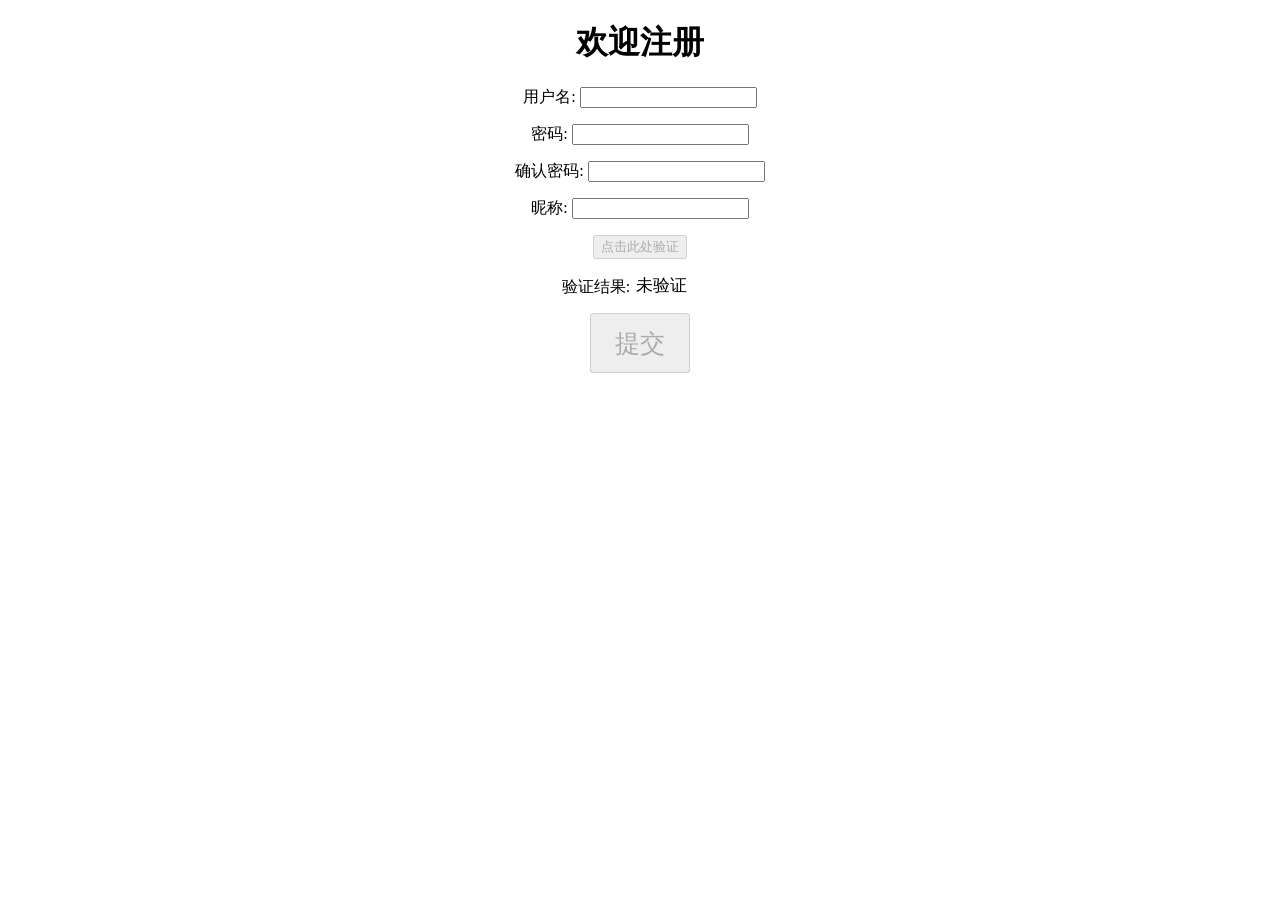
<file: index.html>
﻿<!doctype html>
<html>
<head>
<meta charset="utf-8">
<meta name="renderer" content="webkit">
<!-- 内核为极速核 -->
<title>注册demo</title>
</head>
<script src="http://captcha.three-thinking.com/js/jquery.js"></script>
<script src="http://captcha.three-thinking.com/js/confirm.js"></script>
<link href="http://captcha.three-thinking.com/css/buttons.css" rel="stylesheet">
<body>
<div align="center">
	<h1>欢迎注册</h1>
	<p>
  <form action="demosub.php" method="post">
	  <label for="textfield">用户名:</label>
      <input type="text" name="textfield" id="textfield">
	</p>
	<p>
	  <label for="textfield2">密码:</label>
      <input type="text" name="textfield2" id="textfield2">
    </p>
	<p>
	  <label for="textfield3">确认密码:</label>
      <input type="text" name="textfield3" id="textfield3">
    </p>
	<p>
	  <label for="textfield4">昵称:</label>
      <input type="text" name="textfield4" id="textfield4">
    </p>
	<p><button id="scaptcha" class="button button-royal button-rounded button-large" disabled >点击此处验证</button></p>
	<input type="hidden" id="vcaptcha" name="vcaptcha" value="-1"/>
	<p>
	  <label for="textfield5">验证结果:</label>
      <input type="text" width="80px" value="未验证" style="border: none;font-size: 17px;width:80px" readonly name="textfield5" id="textfield5">
	</p>
	<p>
	
  </p>
	<p>
	  <input style="width:100px;height: 60px;font-size: 25px;"width="200px" height="100px" type="submit" name="submit" id="submit" disabled value="提交">
	</p>
	  </form>
</div>
</body>
<script>
function recover()//将提交按钮置为可操作
{
	$("#submit").attr("disabled",false);
	$("#textfield5").val("验证成功");
}
	getconfirm(recover);//调用验证函数
	
</script>
</html>
</file>
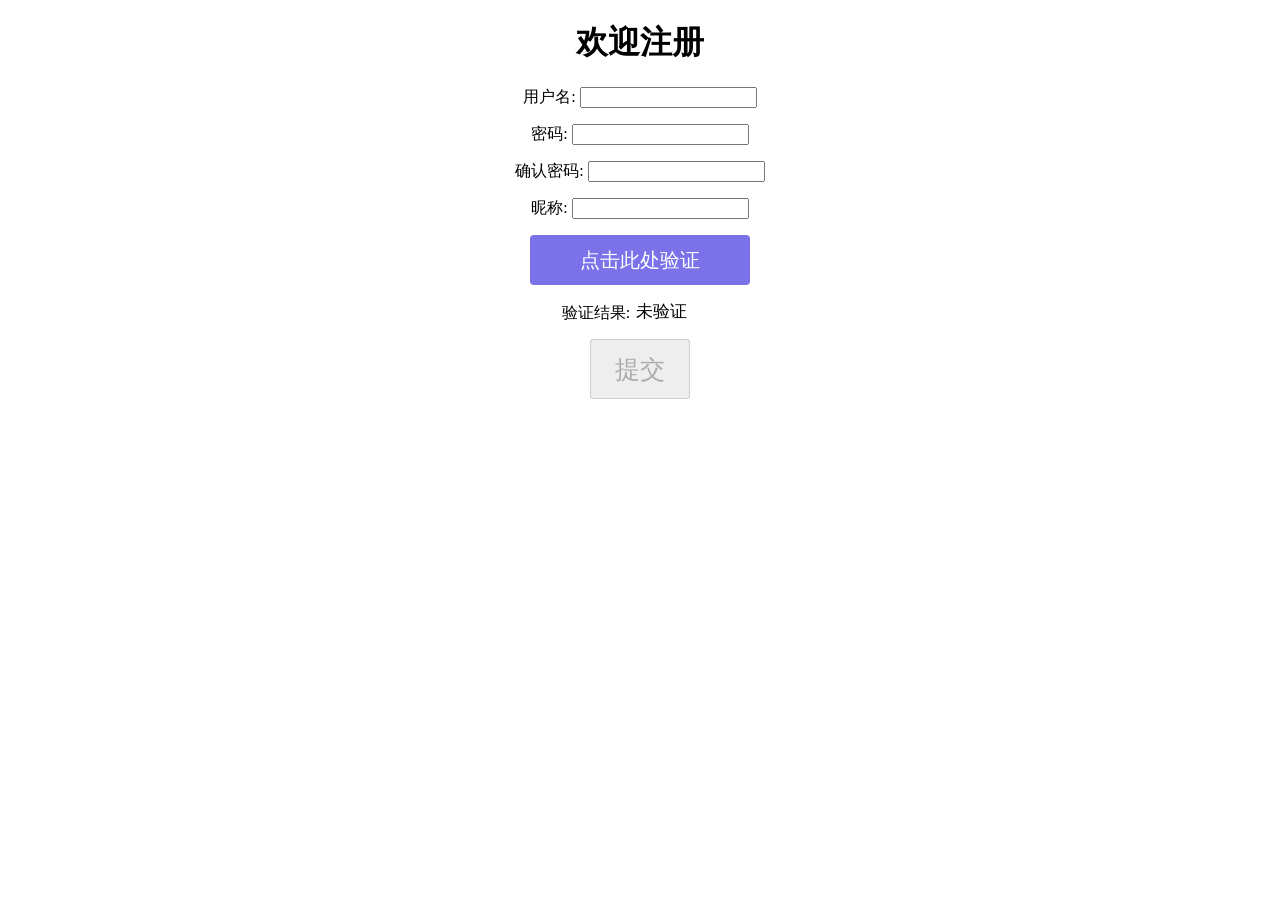
<file: demo.html>
<!doctype html>
<html>
<head>
<meta charset="utf-8">
<title>注册demo</title>
</head>
<script src="js/jquery.js"></script>
<script src="js/confirm.js"></script>
<link href="css/buttons.css" rel="stylesheet">
<body>
<div align="center">
	<h1>欢迎注册</h1>
	<p>
  <form action="demosub.php" method="post">
	  <label for="textfield">用户名:</label>
      <input type="text" name="textfield" id="textfield">
	</p>
	<p>
	  <label for="textfield2">密码:</label>
      <input type="text" name="textfield2" id="textfield2">
    </p>
	<p>
	  <label for="textfield3">确认密码:</label>
      <input type="text" name="textfield3" id="textfield3">
    </p>
	<p>
	  <label for="textfield4">昵称:</label>
      <input type="text" name="textfield4" id="textfield4">
    </p>
	<p><button id="scaptcha" class="button button-royal button-rounded button-large" disabled >点击此处验证</button></p>
	<input type="hidden" id="vcaptcha" name="vcaptcha" value="-1"/>
	<p>
	  <label for="textfield5">验证结果:</label>
      <input type="text" width="80px" value="未验证" style="border: none;font-size: 17px;width:80px" readonly name="textfield5" id="textfield5">
	</p>
	<p>
	
  </p>
	<p>
	  <input style="width:100px;height: 60px;font-size: 25px;"width="200px" height="100px" type="submit" name="submit" id="submit" disabled value="提交">
	</p>
	  </form>
</div>
</body>
<script>
function recover()//将提交按钮置为可操作
{
	$("#submit").attr("disabled",false);
	$("#textfield5").val("验证成功");
}
	getconfirm(recover);//调用验证函数
	
</script>
</html>
</file>
